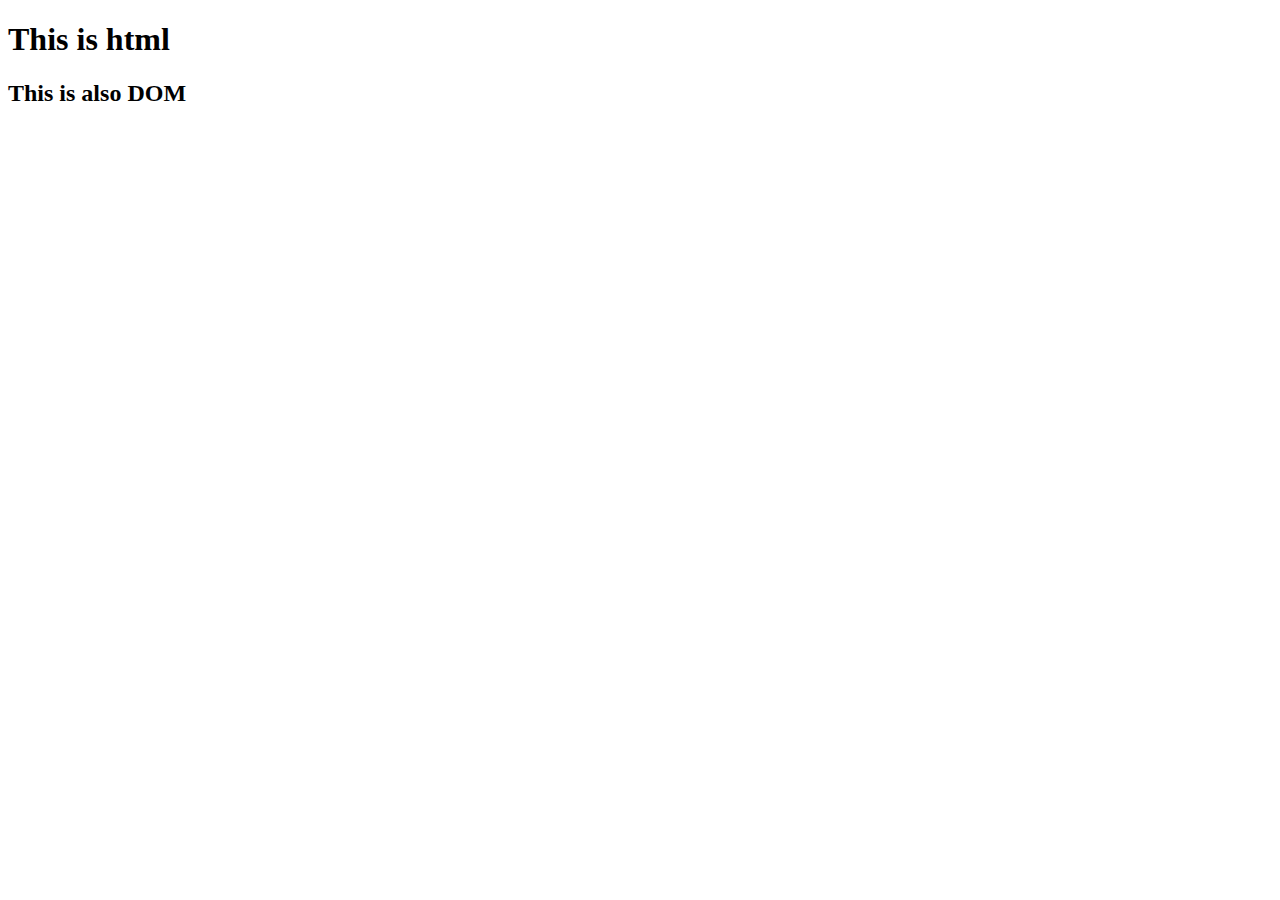
<file: week1/into-to-dom/index.html>
<!DOCTYPE html>
<!--[if lt IE 7]>      <html class="no-js lt-ie9 lt-ie8 lt-ie7"> <![endif]-->
<!--[if IE 7]>         <html class="no-js lt-ie9 lt-ie8"> <![endif]-->
<!--[if IE 8]>         <html class="no-js lt-ie9"> <![endif]-->
<!--[if gt IE 8]><!--> <html class="no-js"> <!--<![endif]-->
    <head>
        <meta charset="utf-8">
        <meta http-equiv="X-UA-Compatible" content="IE=edge">
        <title></title>
        <meta name="description" content="">
        <meta name="viewport" content="width=device-width, initial-scale=1">
        <link rel="stylesheet" href="">
    </head>
    <body>
        <h1>
            This is html
        </h1>
        <h2> This is also DOM</h2>
        
        <script src="index.js"></script>
    </body>
</html>
</file>
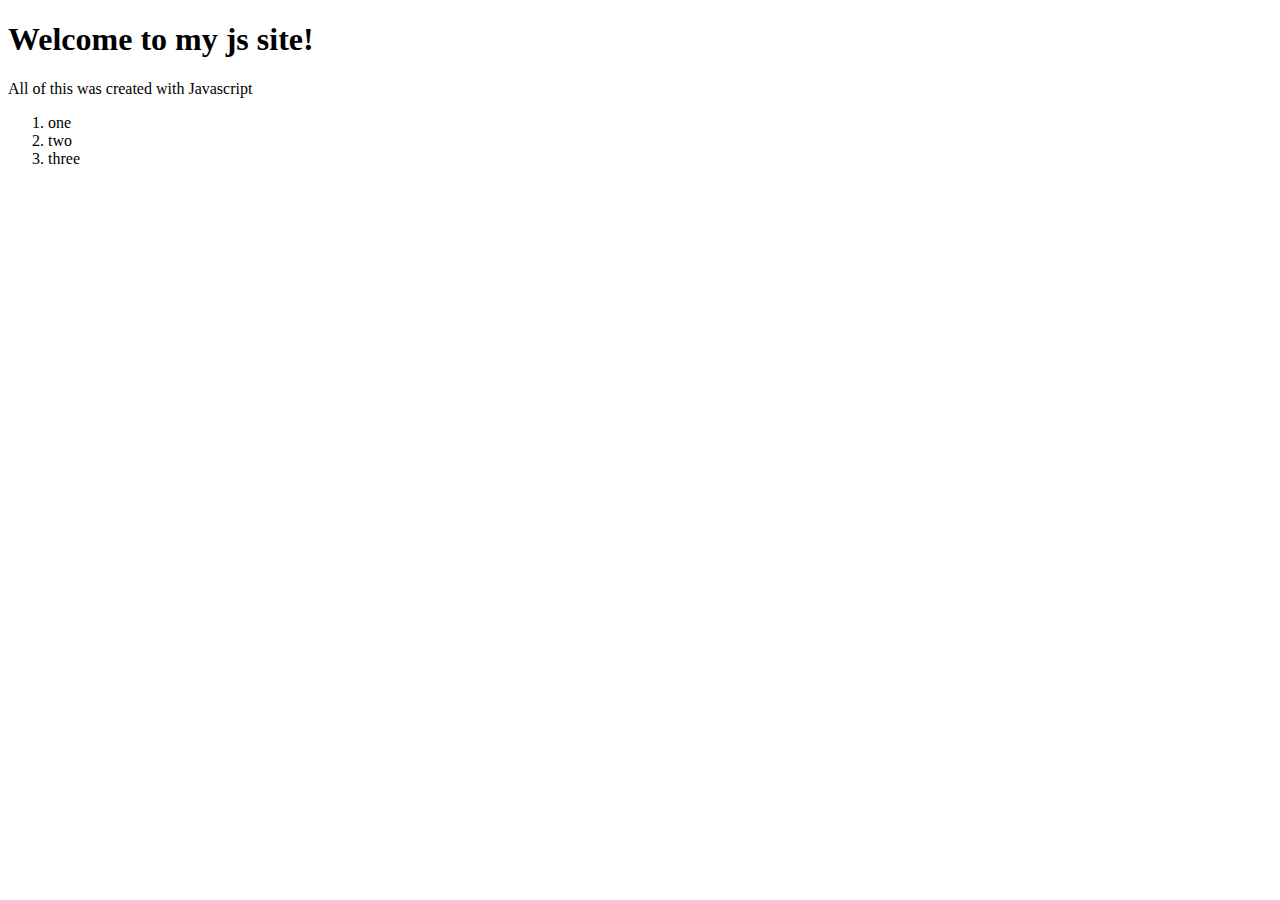
<file: week2/appending-elements/index.html>
<!DOCTYPE html>
<!--[if lt IE 7]>      <html class="no-js lt-ie9 lt-ie8 lt-ie7"> <![endif]-->
<!--[if IE 7]>         <html class="no-js lt-ie9 lt-ie8"> <![endif]-->
<!--[if IE 8]>         <html class="no-js lt-ie9"> <![endif]-->
<!--[if gt IE 8]><!--> <html class="no-js"> <!--<![endif]-->
    <head>
        <meta charset="utf-8">
        <meta http-equiv="X-UA-Compatible" content="IE=edge">
        <title></title>
        <meta name="description" content="">
        <meta name="viewport" content="width=device-width, initial-scale=1">
        <link rel="stylesheet" href="">
    </head>
    <body>
        <!--[if lt IE 7]>
            <p class="browsehappy">You are using an <strong>outdated</strong> browser. Please <a href="#">upgrade your browser</a> to improve your experience.</p>
        <![endif]-->
        
        <script src="index.js"></script>
    </body>
</html>
</file>
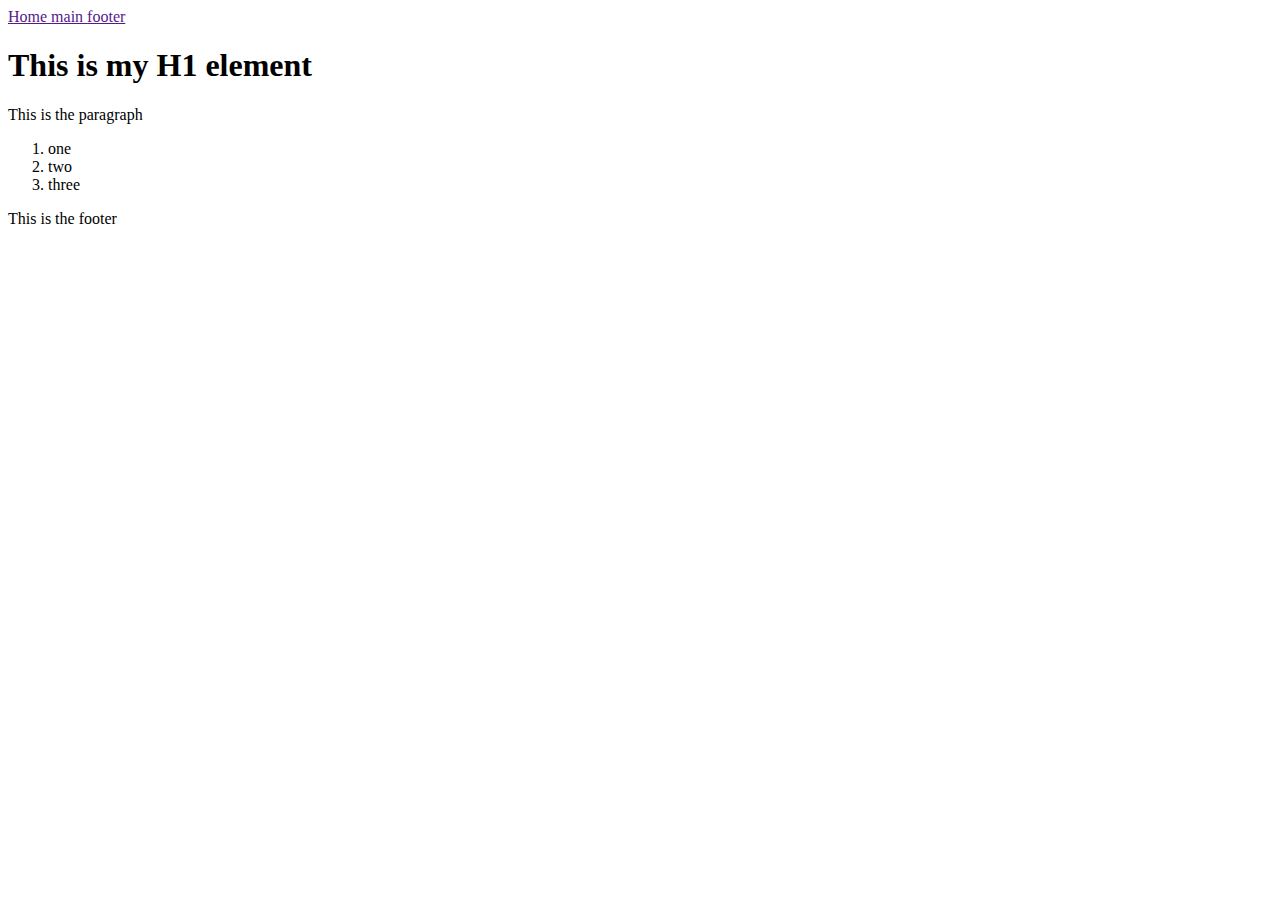
<file: week2/basic_website_js/index.html>
<!DOCTYPE html>
<!--[if lt IE 7]>      <html class="no-js lt-ie9 lt-ie8 lt-ie7"> <![endif]-->
<!--[if IE 7]>         <html class="no-js lt-ie9 lt-ie8"> <![endif]-->
<!--[if IE 8]>         <html class="no-js lt-ie9"> <![endif]-->
<!--[if gt IE 8]><!--> <html class="no-js"> <!--<![endif]-->
    <head>
        <meta charset="utf-8">
        <meta http-equiv="X-UA-Compatible" content="IE=edge">
        <title></title>
        <meta name="description" content="">
        <meta name="viewport" content="width=device-width, initial-scale=1">
        <link rel="stylesheet" href="">
    </head>
    <body>
        <!--[if lt IE 7]>
            <p class="browsehappy">You are using an <strong>outdated</strong> browser. Please <a href="#">upgrade your browser</a> to improve your experience.</p>
        <![endif]-->
        
        <script src="index.js" async defer></script>
    </body>
</html>
</file>
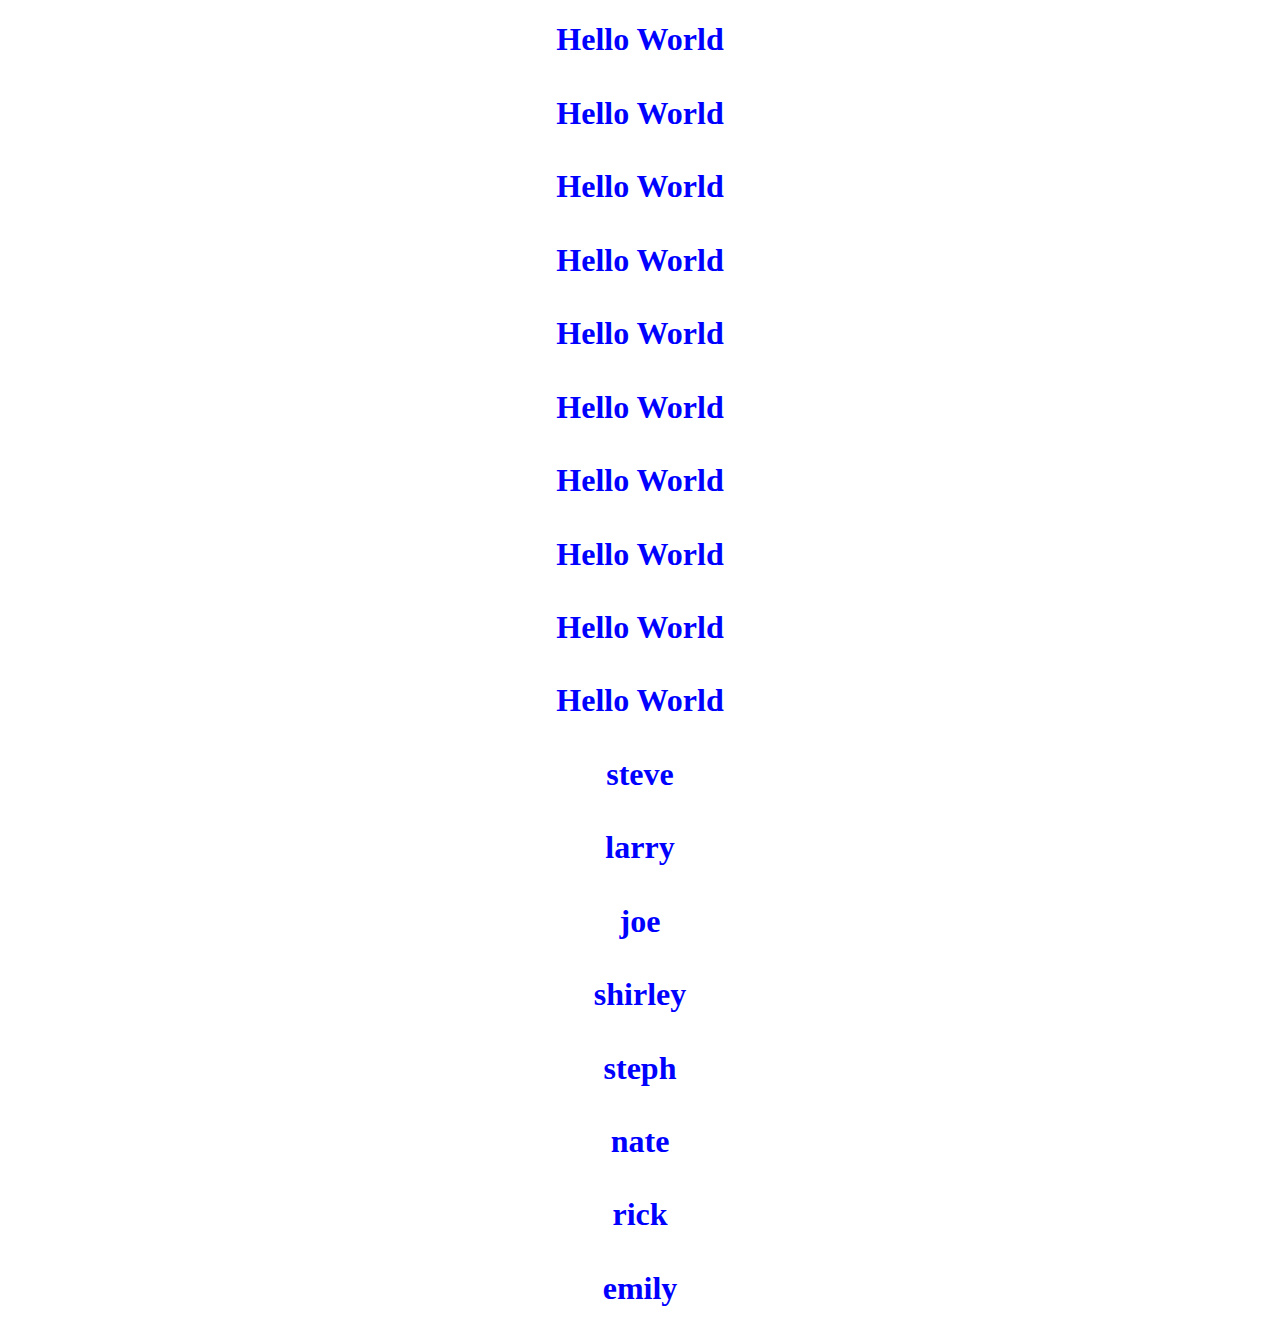
<file: week3/arrayIntoVisualList/index.html>
<!DOCTYPE html>
<!--[if lt IE 7]>      <html class="no-js lt-ie9 lt-ie8 lt-ie7"> <![endif]-->
<!--[if IE 7]>         <html class="no-js lt-ie9 lt-ie8"> <![endif]-->
<!--[if IE 8]>         <html class="no-js lt-ie9"> <![endif]-->
<!--[if gt IE 8]><!--> <html> <!--<![endif]-->
    <head>
        <meta charset="utf-8">
        <meta http-equiv="X-UA-Compatible" content="IE=edge">
        <title></title>
        <meta name="description" content="">
        <meta name="viewport" content="width=device-width, initial-scale=1">
        <link rel="stylesheet" href="">
    </head>
    <body>
        <!--[if lt IE 7]>
            <p class="browsehappy">You are using an <strong>outdated</strong> browser. Please <a href="#">upgrade your browser</a> to improve your experience.</p>
        <![endif]-->
        
        <script src="index.js" ></script>
    </body>
</html>
</file>
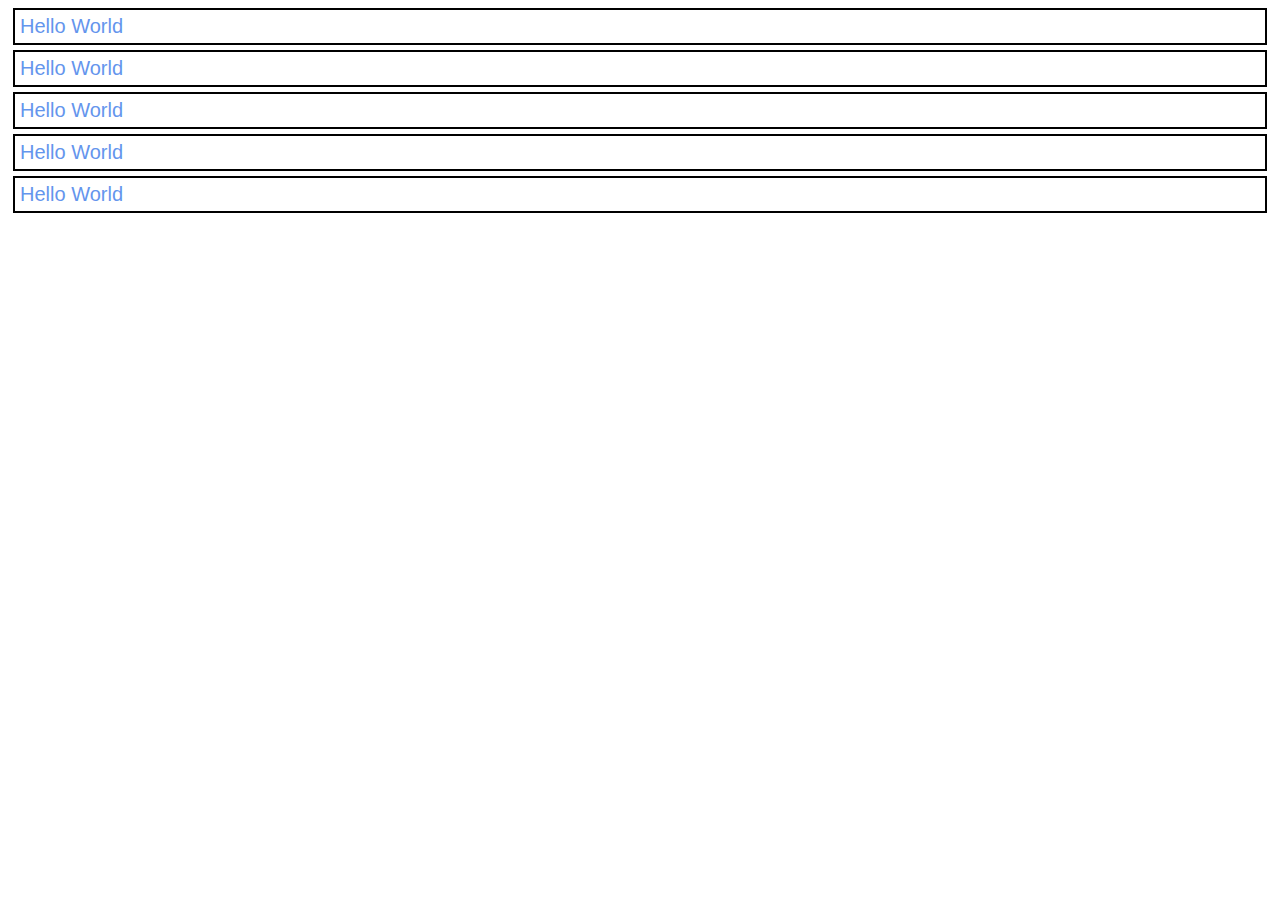
<file: week3/changingStyles/index.html>
<!DOCTYPE html>
<!--[if lt IE 7]>      <html class="no-js lt-ie9 lt-ie8 lt-ie7"> <![endif]-->
<!--[if IE 7]>         <html class="no-js lt-ie9 lt-ie8"> <![endif]-->
<!--[if IE 8]>         <html class="no-js lt-ie9"> <![endif]-->
<!--[if gt IE 8]><!--> <html class="no-js"> <!--<![endif]-->
    <head>
        <meta charset="utf-8">
        <meta http-equiv="X-UA-Compatible" content="IE=edge">
        <title></title>
        <meta name="description" content="">
        <meta name="viewport" content="width=device-width, initial-scale=1">
        <link rel="stylesheet" href="styles.css">
    </head>
    <body>
        <!--[if lt IE 7]>
            <p class="browsehappy">You are using an <strong>outdated</strong> browser. Please <a href="#">upgrade your browser</a> to improve your experience.</p>
        <![endif]-->
        
        <script src="index.js" async defer></script>
    </body>
</html>
</file>
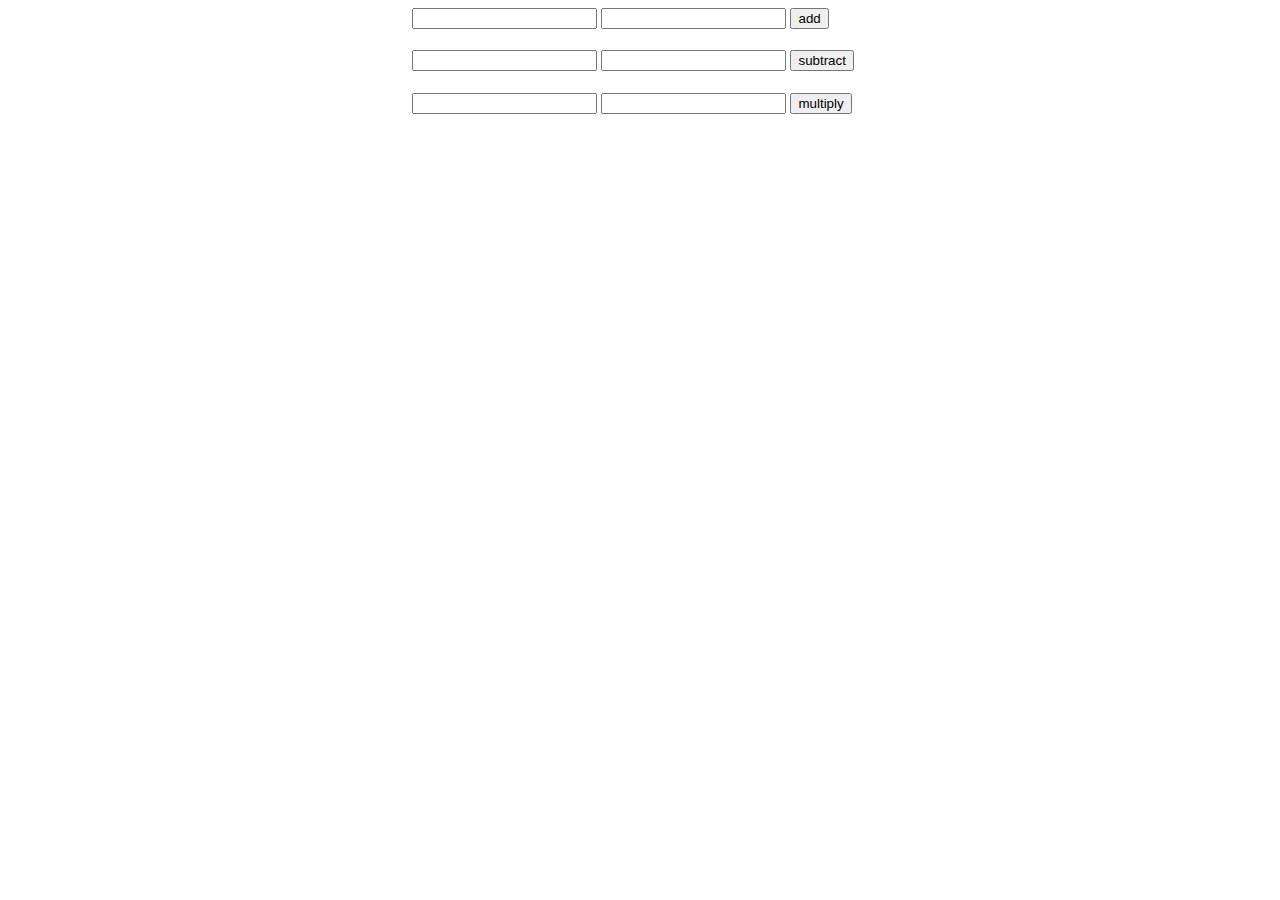
<file: week4/calculator/index.html>
<!DOCTYPE html>
<!--[if lt IE 7]>      <html class="no-js lt-ie9 lt-ie8 lt-ie7"> <![endif]-->
<!--[if IE 7]>         <html class="no-js lt-ie9 lt-ie8"> <![endif]-->
<!--[if IE 8]>         <html class="no-js lt-ie9"> <![endif]-->
<!--[if gt IE 8]><!--> <html class="no-js"> <!--<![endif]-->
    <head>
        <meta charset="utf-8">
        <meta http-equiv="X-UA-Compatible" content="IE=edge">
        <title></title>
        <meta name="description" content="">
        <meta name="viewport" content="width=device-width, initial-scale=1">
        <link rel="stylesheet" href="styles.css">
    </head>
    <body>
        <div id = "div1">
            <input id ="num1" type = "number">
            <input id ="num2" type="number">
            <button id ="but1" onclick="add()">add</button>
            <h1 id = "addsum"></h1>
        </div>
        <div id = "div2">
            <input id ="num3" type="number">
            <input id ="num4" type="number">
            <button id ="but2" onclick="subtract()">subtract</button>
            <h1 id = "subsum"></h1>
        </div>
        <div id = "div3">
            <input id = "num5" type="number">
            <input id = "num6" type="number">
            <button id ="but3" onclick="multiply()">multiply</button>
            <h1 id = "mulsum"></h1>
        </div>
        <script src="index.js" async defer></script>
    </body>
</html>
</file>
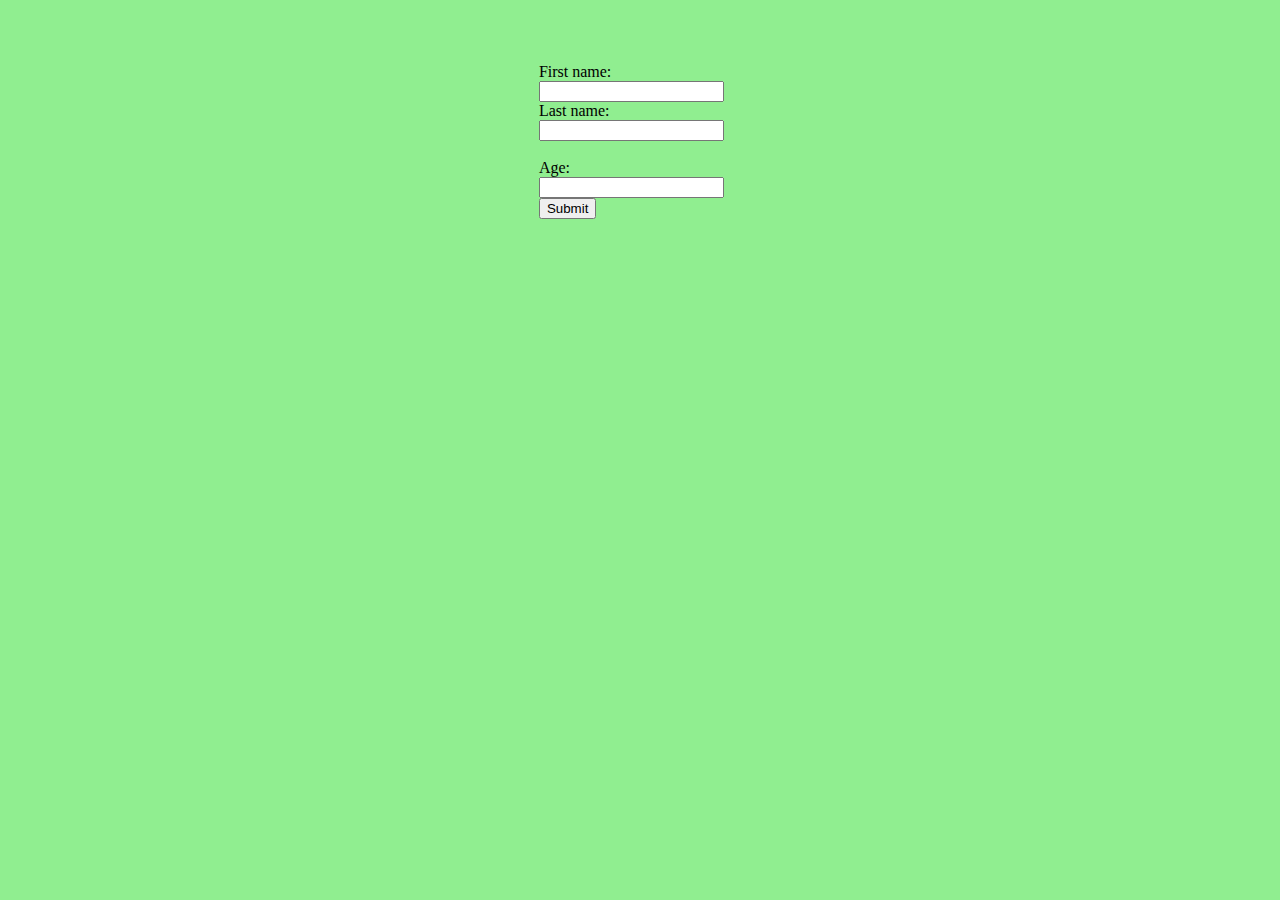
<file: week5/modifyValue/index.html>
<!DOCTYPE html>
<!--[if lt IE 7]>      <html class="no-js lt-ie9 lt-ie8 lt-ie7"> <![endif]-->
<!--[if IE 7]>         <html class="no-js lt-ie9 lt-ie8"> <![endif]-->
<!--[if IE 8]>         <html class="no-js lt-ie9"> <![endif]-->
<!--[if gt IE 8]><!--> <html class="no-js"> <!--<![endif]-->
    <head>
        <meta charset="utf-8">
        <meta http-equiv="X-UA-Compatible" content="IE=edge">
        <title></title>
        <meta name="description" content="">
        <meta name="viewport" content="width=device-width, initial-scale=1">
        <link rel="stylesheet" href="">
    </head>
    <body id = "body">
        <form id = "form">
        <label for="fname">First name:</label><br>
        <input type="text" id="fname" name="fname"><br>
        <label for="lname">Last name:</label><br>
        <input type="text" id="lname" name="lname"><br><br>
        <label >Age:</label>
        <input type="number" name="number">
        <input type="submit" id="sub" value="Submit">
        </form>
        <script src="index.js" async defer></script>
    </body>
</html>
</file>
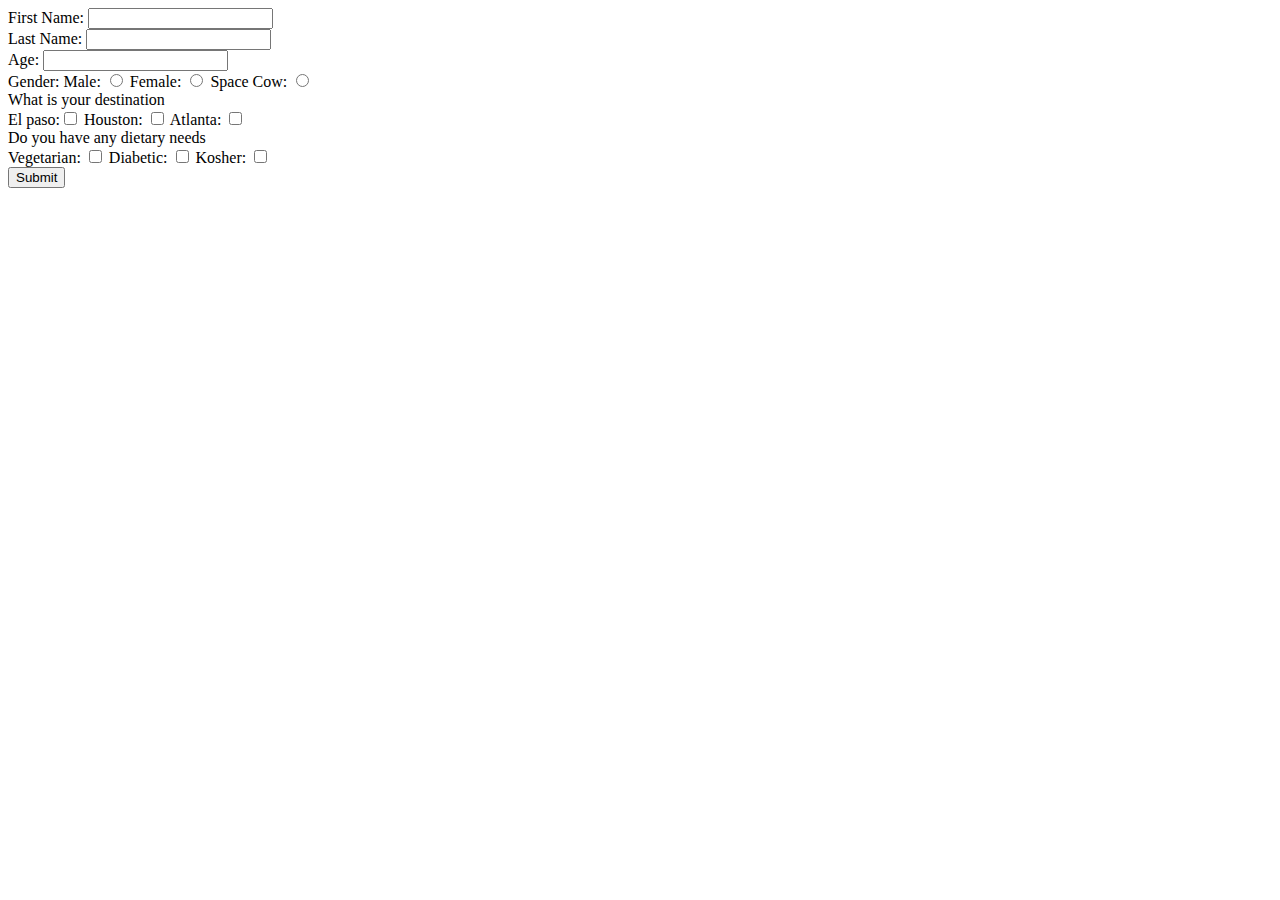
<file: week5/otherHtmlInputs/index.html>
<!DOCTYPE html>
<!--[if lt IE 7]>      <html class="no-js lt-ie9 lt-ie8 lt-ie7"> <![endif]-->
<!--[if IE 7]>         <html class="no-js lt-ie9 lt-ie8"> <![endif]-->
<!--[if IE 8]>         <html class="no-js lt-ie9"> <![endif]-->
<!--[if gt IE 8]><!-->
<html class="no-js">
<!--<![endif]-->

<head>
    <meta charset="utf-8">
    <meta http-equiv="X-UA-Compatible" content="IE=edge">
    <title></title>
    <meta name="description" content="">
    <meta name="viewport" content="width=device-width, initial-scale=1">
    <link rel="stylesheet" href="">
</head>

<body>
    <form name="myForm">
        First Name: <input type="text" name="fName" /><br>
        Last Name: <input type="text" name="lName" /><br>
        Age: <input type="number" name="age" /><br>
       
        Gender:
        Male: <input type="radio" name="gender" value="male" />
        Female: <input type="radio" name="gender" value="female" />
        Space Cow: <input type="radio" name="gender" value="space cow" /><br>
       
        What is your destination<br> El paso:<input type="checkbox" value="El paso" name="destination">
        Houston: <input type="checkbox" value="houston" name="destination">
        Atlanta: <input type="checkbox" value="atlanta" name="destination"><br>
        
        Do you have any dietary needs <br>
        Vegetarian: <input type="checkbox" value="vegetarian" name="diet">
        Diabetic: <input type="checkbox" value="diabetic" name="diet">
        Kosher: <input type="checkbox" value="kosher" name="diet"><br>
        <button>Submit</button>
    </form>
    <script src="index.js" async defer></script>
</body>

</html>
</file>
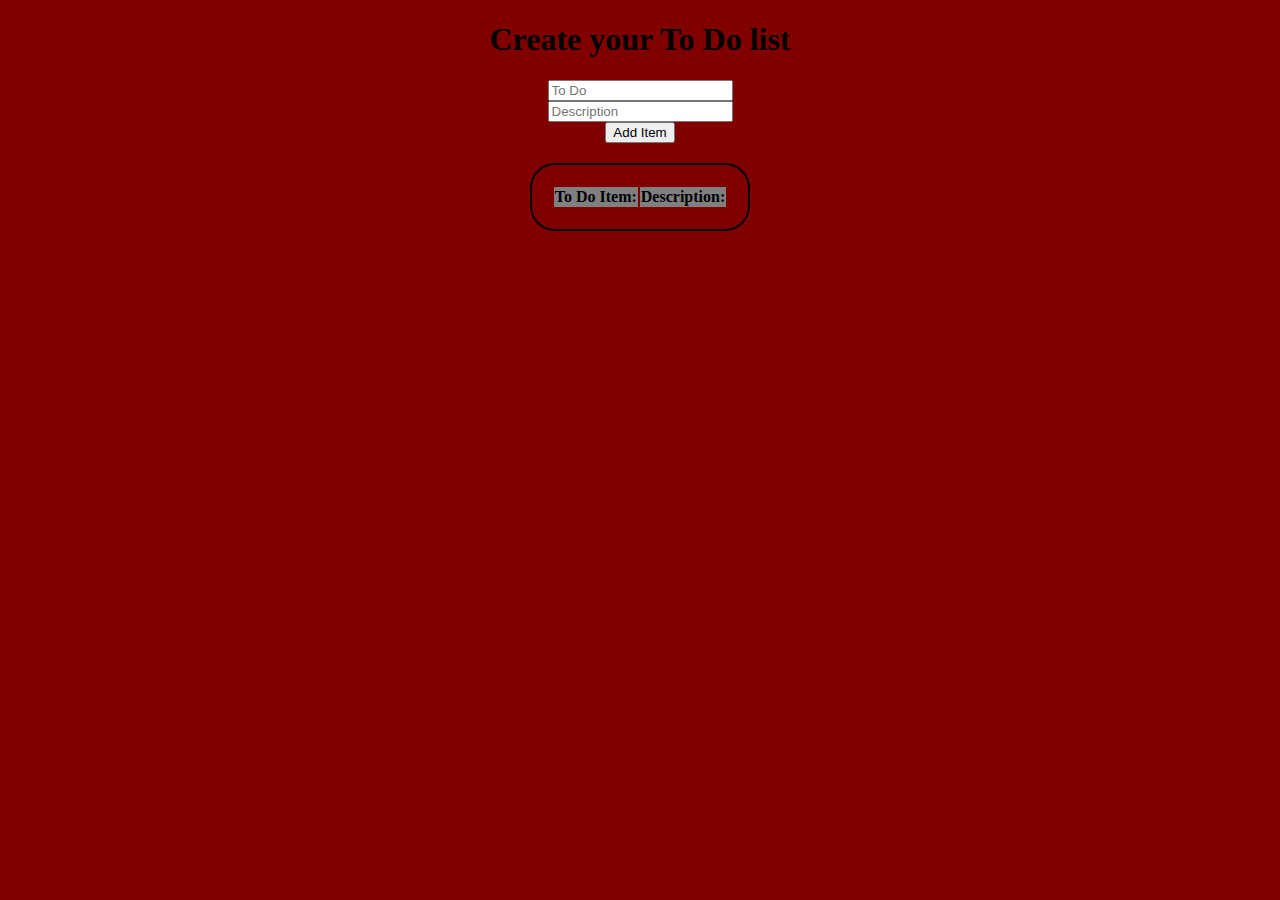
<file: week7/toDoList/index.html>
<!DOCTYPE html>
<!--[if lt IE 7]>      <html class="no-js lt-ie9 lt-ie8 lt-ie7"> <![endif]-->
<!--[if IE 7]>         <html class="no-js lt-ie9 lt-ie8"> <![endif]-->
<!--[if IE 8]>         <html class="no-js lt-ie9"> <![endif]-->
<!--[if gt IE 8]><!-->
<html class="no-js">
<!--<![endif]-->

<head>
    <meta charset="utf-8">
    <meta http-equiv="X-UA-Compatible" content="IE=edge">
    <title></title>
    <meta name="description" content="">
    <meta name="viewport" content="width=device-width, initial-scale=1">
    <link rel="stylesheet" href="styles.css">
</head>

<body>
    <h1 id="title">Create your To Do list </h1>
    <form id="form">
        <input type="text" id="item" name="item" placeholder="To Do  " value="" required><br>
        <input type="text" id="description" name="description" placeholder="Description" value="" required><br>
        <button id="but">Add Item</button>
    </form>

    <table id="table" name="table">
        <tr>
            <th>To Do Item:</th>
            <th>Description:</th>
        </tr>

    </table>
    <script src="index.js" async defer></script>
</body>

</html>
</file>
<file: week3/changingStyles/styles.css>
.border{
    border: 2px solid black;
    padding: 5px;
    margin: 5px;
}
</file>
<file: week4/calculator/styles.css>
div{
    margin-left: 32%;
}
#addsum{
    background-color: blue;
    width: 50%;
}
#subsum{
    background-color: green;
    width: 50%;
}
#mulsum{
    background-color: red;
    width: 50%;
}
</file>
<file: week7/toDoList/styles.css>
body {
    text-align: center;
    background-color: maroon;
}

#table {
    margin-top: 20px;
    margin-left: auto;
    margin-right: auto;
    border: 2px solid black;
    border-radius: 25px;
    padding: 20px;
}

tr:nth-child(even) {
    background-color: lightgray;
}

tr {
    background-color: gray;
}
</file>
